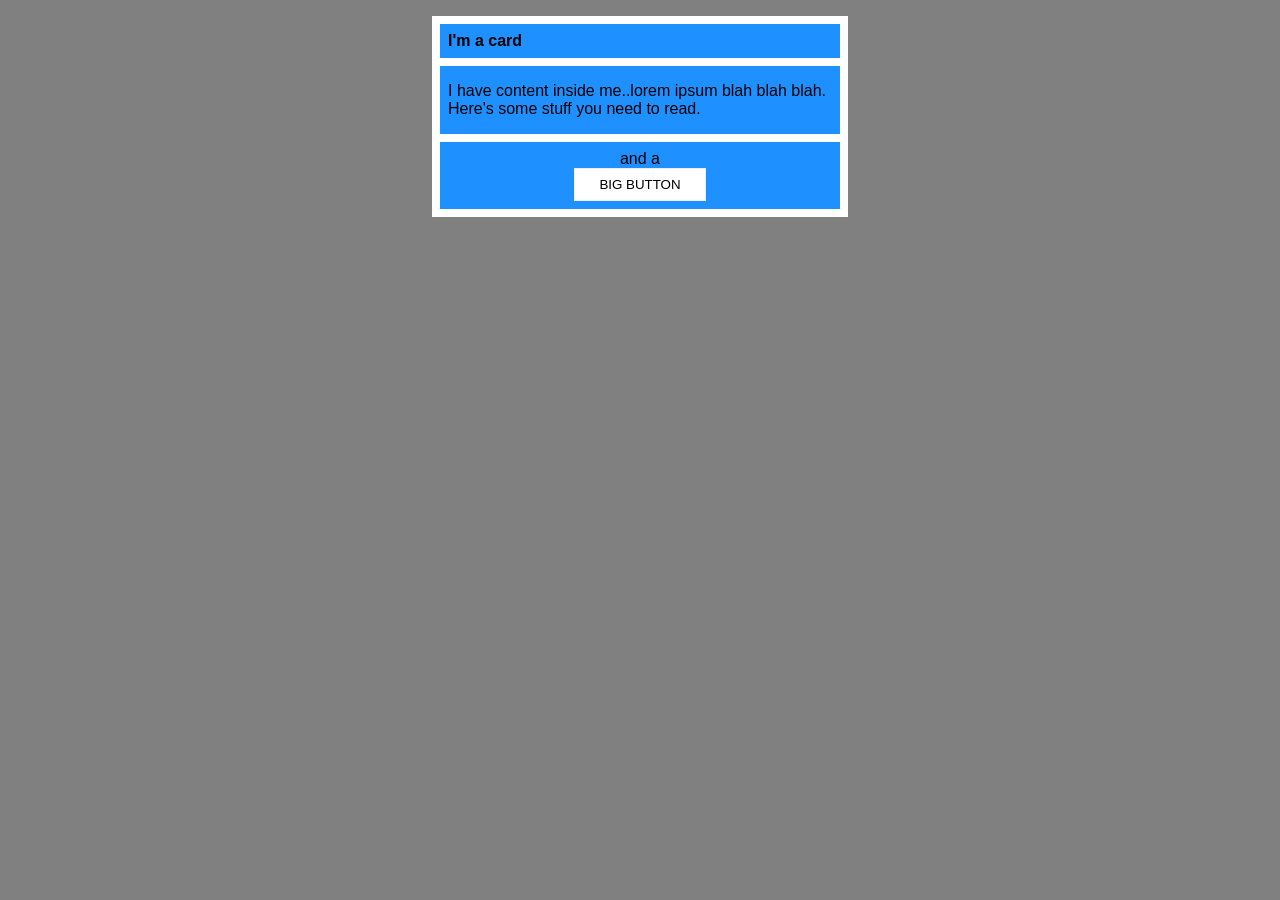
<file: foundations/block-and-inline/02-margin-and-padding-2/index.html>
<!DOCTYPE html>
<html lang="en">
  <head>
    <meta charset="UTF-8">
    <meta http-equiv="X-UA-Compatible" content="IE=edge">
    <meta name="viewport" content="width=device-width, initial-scale=1.0">
    <title>Margin and Padding exercise 2</title>
    <link rel="stylesheet" href="style.css">
  </head>
  <body>
    <div class="card">
      <h1 class="title">I'm a card</h1>
      <div class="content">I have content inside me..lorem ipsum blah blah blah. Here's some stuff you need to read.</div>
      <div class="button-container">and a<button>BIG BUTTON</button></div>
    </div>
  </body>
</html>
</file>
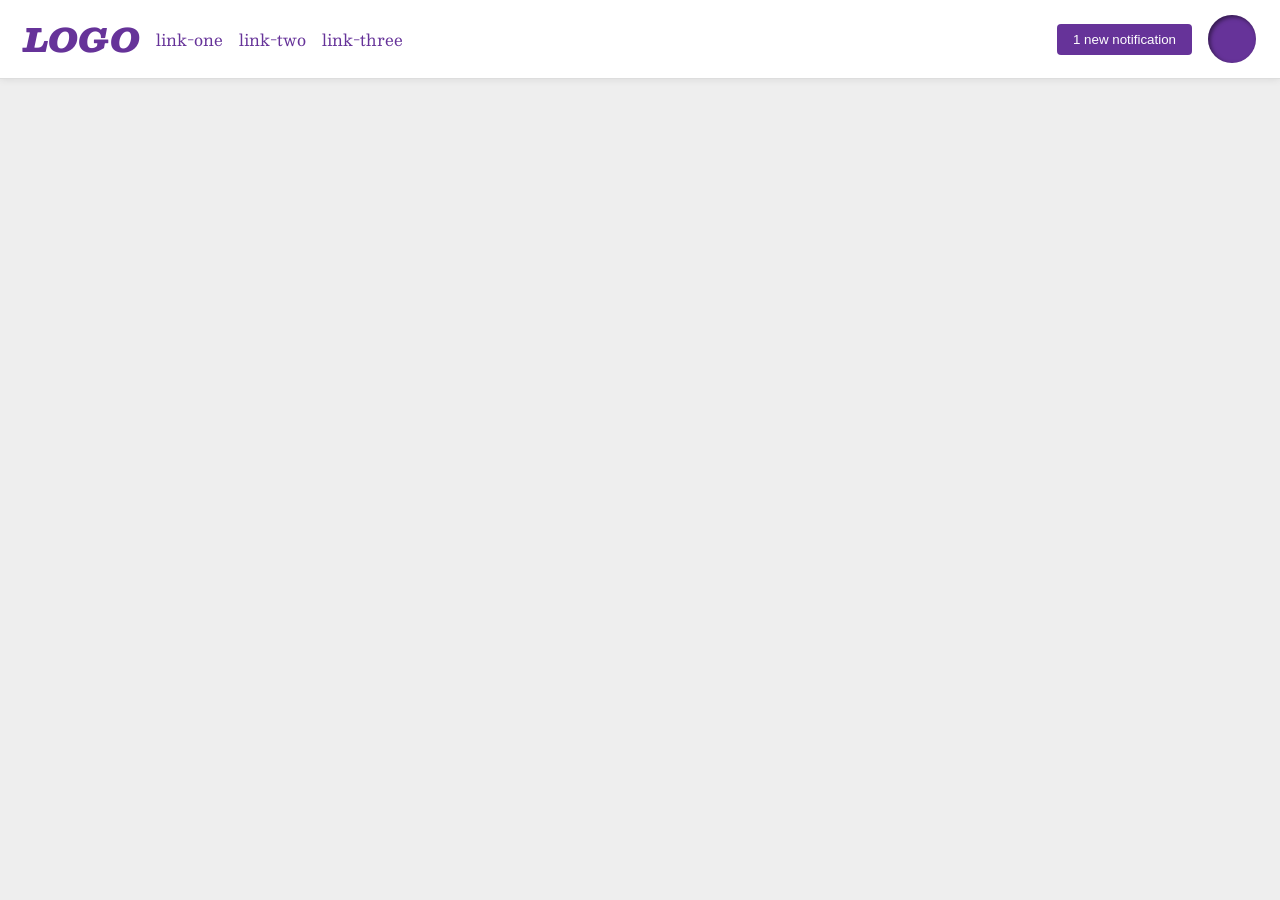
<file: foundations/flex/03-flex-header-2/index.html>
<!DOCTYPE html>
<html lang="en">
  <head>
    <meta charset="UTF-8">
    <meta http-equiv="X-UA-Compatible" content="IE=edge">
    <meta name="viewport" content="width=device-width, initial-scale=1.0">
    <title>Flex Header 2</title>
    <link rel="stylesheet" href="style.css">
  </head>
  <body>
    <div class="header">
      <div class="left-side">
        <div class="logo">
          LOGO
        </div>
        <ul class="links">
          <li><a href="https://google.com">link-one</a></li>
          <li><a href="https://google.com">link-two</a></li>
          <li><a href="https://google.com">link-three</a></li>
        </ul>
      </div>
      <div class="right-side">
        <button class="notifications">
          1 new notification
        </button>
        <div class="profile-image"></div>
      </div>
  </body>
</html>
</file>
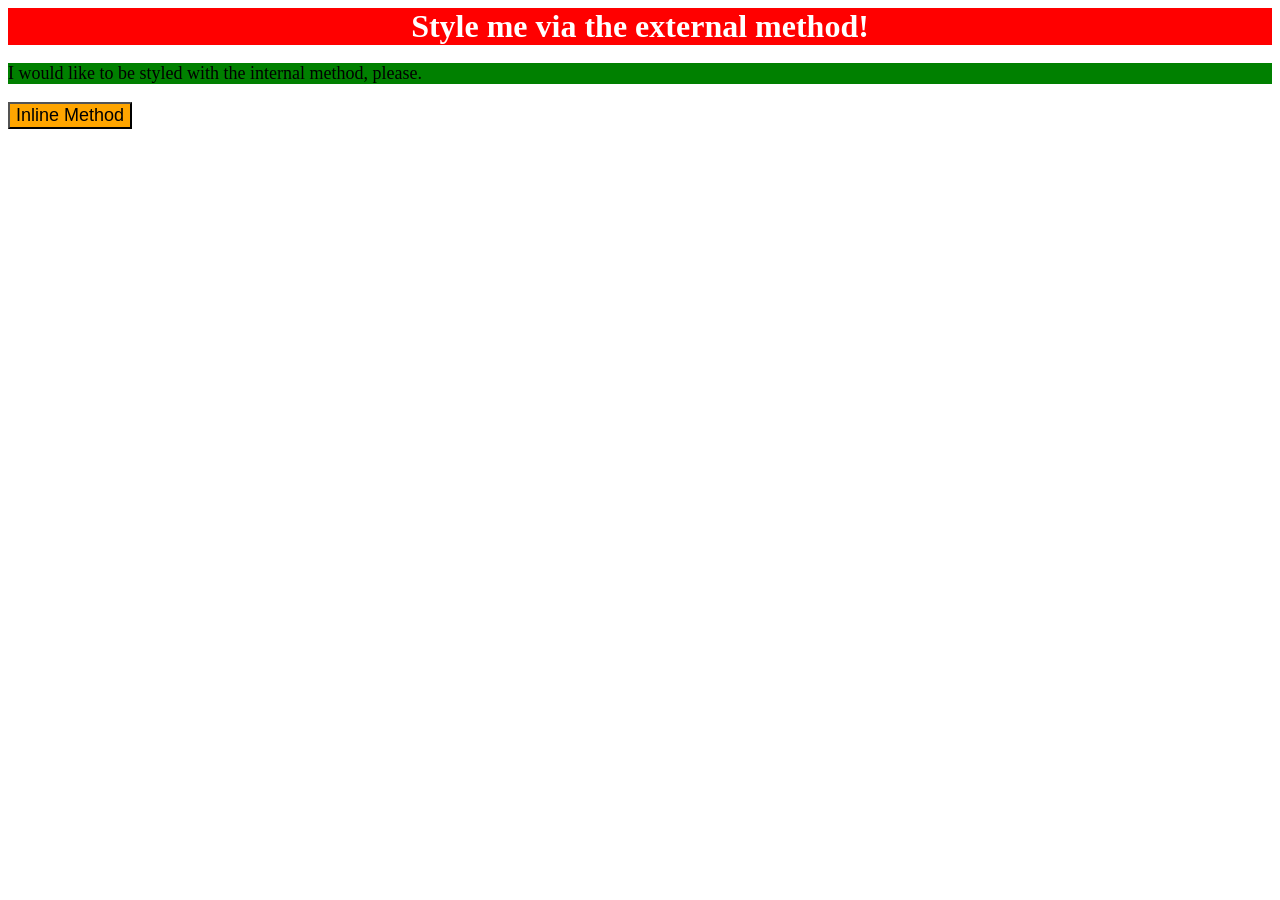
<file: foundations/intro-to-css/01-css-methods/index.html>
<!DOCTYPE html>
<html lang="en">
  <head>
    <meta charset="UTF-8">
    <meta http-equiv="X-UA-Compatible" content="IE=edge">
    <meta name="viewport" content="width=device-width, initial-scale=1.0">
    <link rel="stylesheet" href="styles.css">
    <style>
      p {
        background: green;
        font: white;
        font-size: 18px;
      }
    </style>
    <title>Methods for Adding CSS</title>
  </head>
  <body>
    <div>Style me via the external method!</div>
    <p>I would like to be styled with the internal method, please.</p>
    <button style="background: orange; font-size: 18px;">Inline Method</button>
  </body>
</html>
</file>
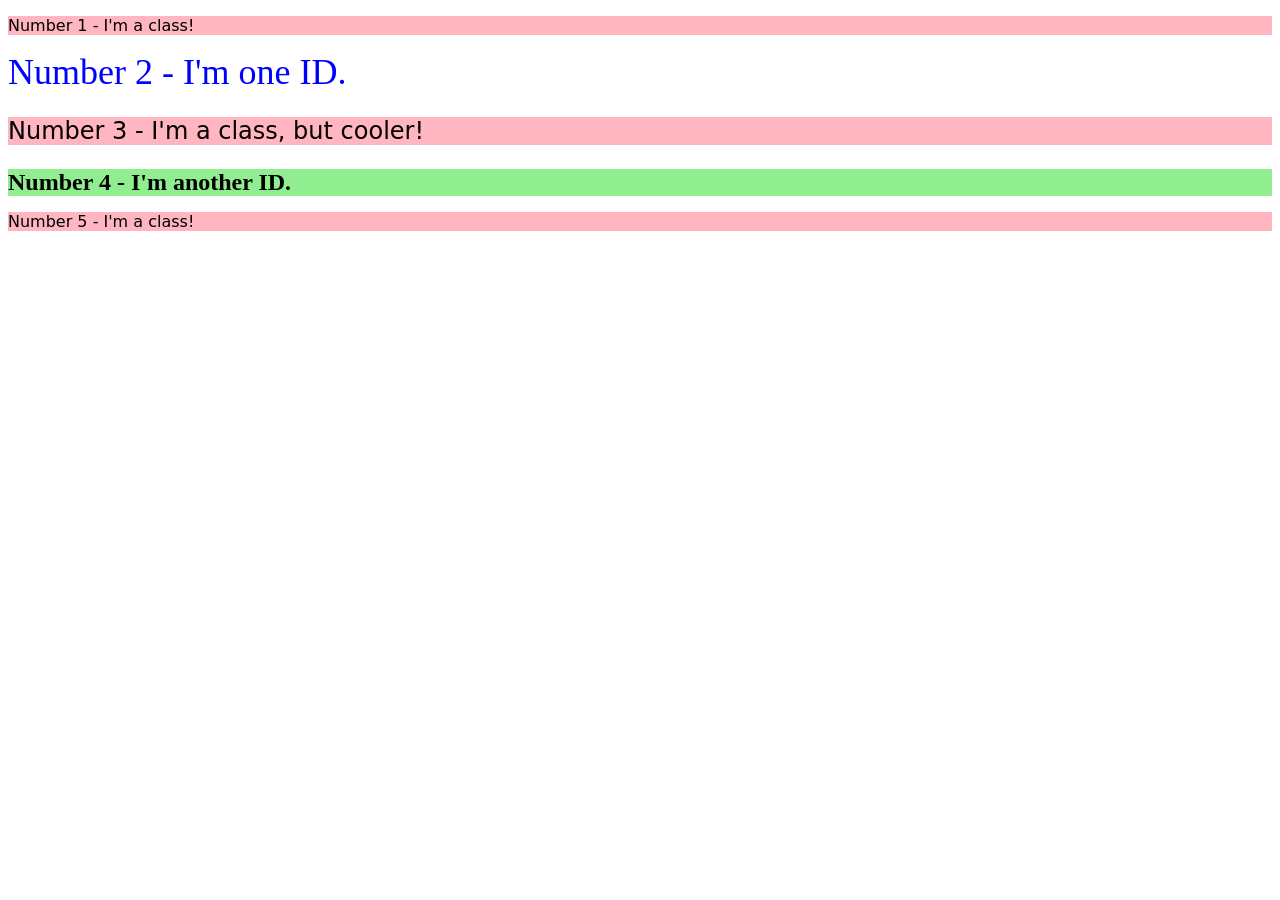
<file: foundations/intro-to-css/02-class-id-selectors/index.html>
<!DOCTYPE html>
<html lang="en">
  <head>
    <meta charset="UTF-8">
    <meta http-equiv="X-UA-Compatible" content="IE=edge">
    <meta name="viewport" content="width=device-width, initial-scale=1.0">
    <link rel="stylesheet" href="style.css">
    <title>Class and ID Selectors</title>
  </head>
  <body>
    <p class="odd">Number 1 - I'm a class!</p>
    <div id="num2">Number 2 - I'm one ID.</div>
    <p class="odd cooler">Number 3 - I'm a class, but cooler!</p>
    <div id="num4">Number 4 - I'm another ID.</div>
    <p class="odd">Number 5 - I'm a class!</p>
  </body>
</html>
</file>
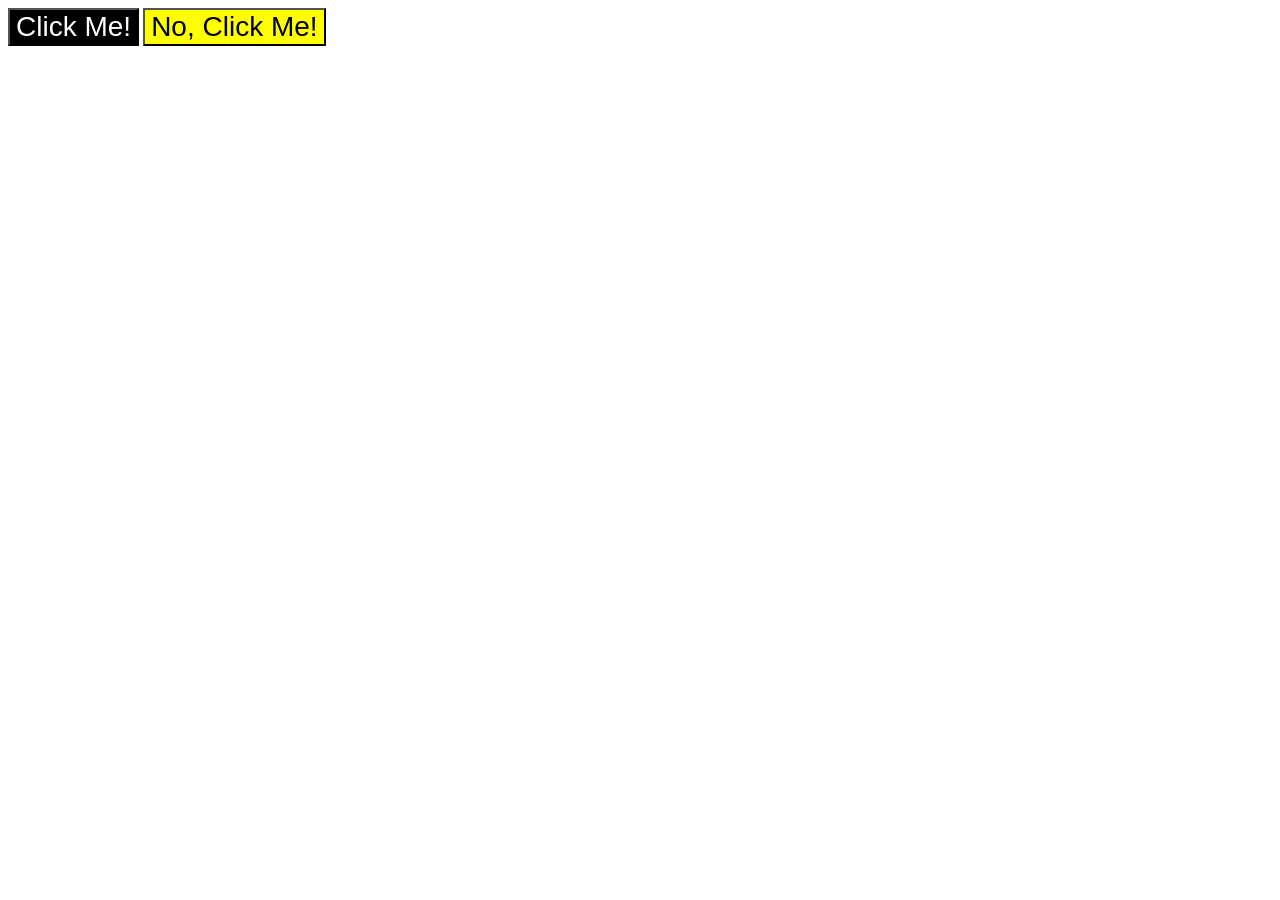
<file: foundations/intro-to-css/03-grouping-selectors/index.html>
<!DOCTYPE html>
<html lang="en">
  <head>
    <meta charset="UTF-8">
    <meta http-equiv="X-UA-Compatible" content="IE=edge">
    <meta name="viewport" content="width=device-width, initial-scale=1.0">
    <link rel="stylesheet" href="style.css">
    <title>Grouping Selectors</title>
  </head>
  <body>
    <button class="click-me">Click Me!</button>
    <button class="no-click-me">No, Click Me!</button>
  </body>
</html>
</file>
<file: foundations/block-and-inline/02-margin-and-padding-2/style.css>
body {
  background: gray;
  font-family: sans-serif;
}

.card {
  width: 400px;
  background: white;
  margin: 16px auto;
  padding: 8px;
}

.title {
  font-size: 16px;
  background: dodgerblue;
  padding: 8px;
  margin-top: 0;
  margin-bottom: 8px;
  padding: 8px;
  font-size: 16px;
}

.content {
  background: dodgerblue;
  margin-bottom: 8px;
  padding: 16px 8px;
}

.button-container {
  background: dodgerblue;
  text-align: center;
  padding: 8px;
}

button {
  background: white;
  border: 1px solid #eee;
  display: block;
  margin: 0 auto;
  padding: 8px 24px;
}
</file>
<file: foundations/flex/03-flex-header-2/style.css>
/* this is some magical font-importing.
you'll learn about it later. */
@import url('https://fonts.googleapis.com/css2?family=Besley:ital,wght@0,400;1,900&display=swap');

body {
  margin: 0;
  background: #eee;
  font-family: Besley, serif;
}

.header {
  display: flex;
  background: white;
  border-bottom: 1px solid #ddd;
  box-shadow: 0 0 8px rgba(0,0,0,.1);
  justify-content: space-between;
  align-items: center;
  padding: 12px 24px;
}

.profile-image {
  background: rebeccapurple;
  box-shadow: inset 2px 2px 4px rgba(0,0,0,.5);
  border-radius: 50%;
  width: 48px;
  height: 48px;
}

.logo {
  color: rebeccapurple;
  font-size: 32px;
  font-weight: 900;
  font-style: italic;
}

.left-side, .right-side {
  display: flex;
  align-items: center;
  gap: 16px;
}

.links {
  display: flex;
  list-style: none;
  gap: 16px;
  margin: 0;
  padding: 0;
}

button {
  display: flex;
  border: none;
  border-radius: 8px;
  background: rebeccapurple;
  color: white;
  padding: 8px 24px;

}

.links a {
  /* this removes the line under our links */

  text-decoration: none;
  color: rebeccapurple;
}

.notifications {
  border: none;
  padding: 8px 16px;
  border-radius: 4px;
  cursor: pointer;
}

ul {
  display:flex;
  list-style-type: none;
}
</file>
<file: foundations/intro-to-css/01-css-methods/styles.css>
div {
    background: red;
    color: white;
    font-size: 32px;
    text-align: center;
    font-weight: bold;
}
</file>
<file: foundations/intro-to-css/02-class-id-selectors/style.css>
.odd, .cooler {
    background: #ffb6c1;
    font-family: 'Verdana', 'Dejavu Sans', 'sans-serif';
}

#num2 {
    font-size: 36px;
    color: #0000ff;
}

.cooler {
    font-size: 24px;
}

#num4 {
    background: #90ee90;
    font-size: 24px;
    font-weight: bold;
}
</file>
<file: foundations/intro-to-css/03-grouping-selectors/style.css>
.click-me {
    background: #000000;
    color: #ffffff;
}

.no-click-me {
    background: #ffff00;
}

 .click-me, .no-click-me{
    font-size: 28px;
    font-family: 'Helvetica', 'Times New Roman', 'san-serif';
}
</file>
